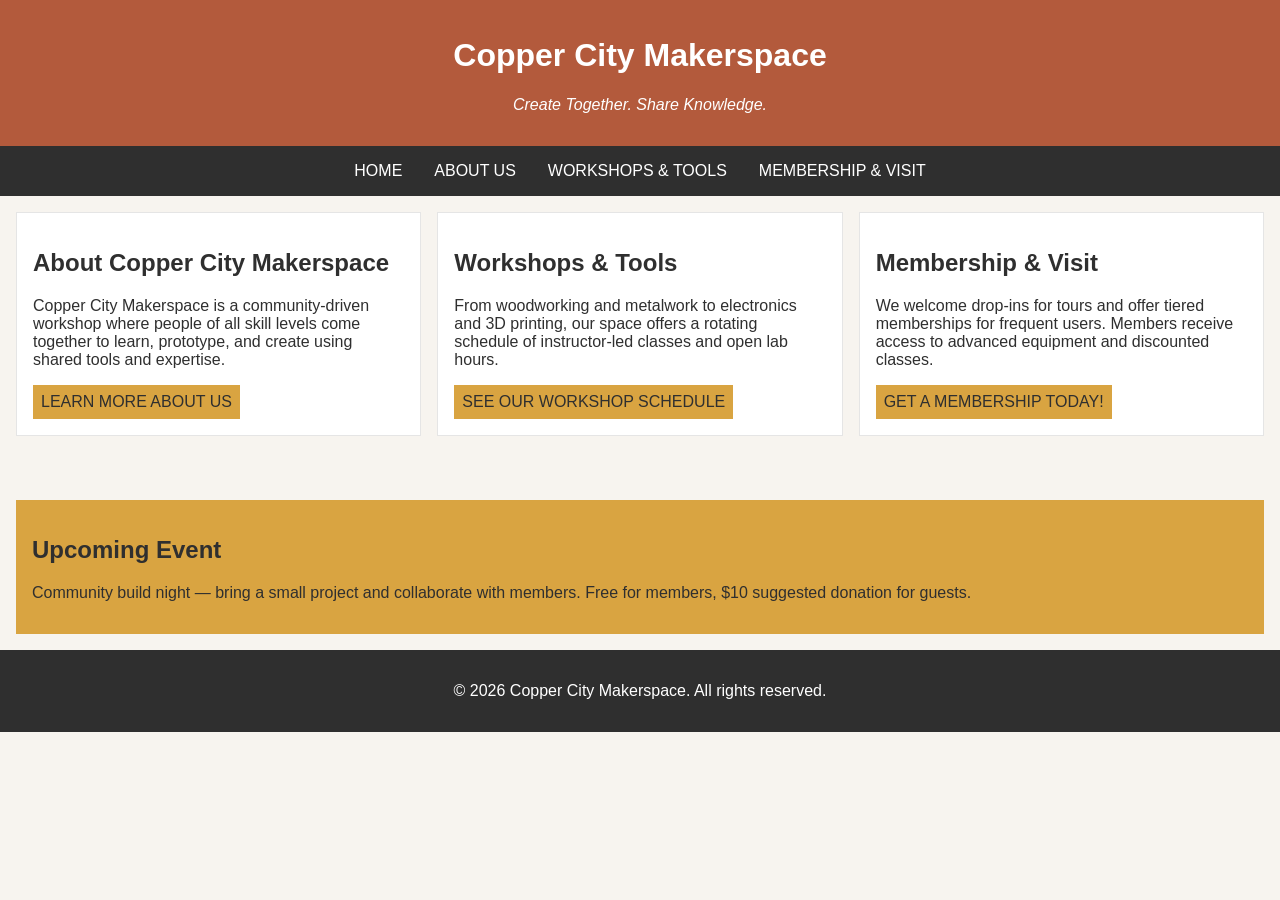
<file: index.html>
<!DOCTYPE html>
<html lang="en">
<head>
    <meta charset="UTF-8">
    <meta name="viewport" content="width=device-width, initial-scale=1.0">
    <link rel="stylesheet" href="styles.css">
    <title>Copper City Makerspace</title>
</head>
<body>
    <header>
        <h1>Copper City Makerspace</h1>
        <p>Create Together. Share Knowledge.</p>
    </header>
<nav>
    <ul>
        <li><a href="index.html">Home</a></li>
        <li><a href="about.html">About Us</a></li>
        <li><a href="workshops.html">Workshops & Tools</a></li>
        <li><a href="memberships.html">Membership & Visit</a></li>
    </ul>
</nav>
<main class="card-row">
<section id="about">
        <h2>About Copper City Makerspace</h2>
        <p>Copper City Makerspace is a community-driven workshop where people of all skill levels come together to learn, prototype, and create using shared tools and expertise.</p>
        <a href="about.html">Learn More About Us</a>
    </section>
<section id="workshops">
        <h2>Workshops & Tools</h2>
        <p>From woodworking and metalwork to electronics and 3D printing, our space offers a rotating schedule of instructor-led classes and open lab hours.</p>
        <a href="workshops.html">See Our Workshop Schedule</a>
    </section>
    <section id="memberships">
        <h2>Membership & Visit</h2>
        <p>We welcome drop-ins for tours and offer tiered memberships for frequent users. Members receive access to advanced equipment and discounted classes.</p>
        <a href="memberships.html">Get a Membership Today!</a>
    </section>
</main>
<aside>
    <h2>Upcoming Event</h2>
    <p>Community build night — bring a small project and collaborate with members. Free for members, $10 suggested donation for guests.</p>
</aside>
<footer>
    <p>&copy; 2026 Copper City Makerspace. All rights reserved.</p>
</footer>
</body>
</html>
</file>
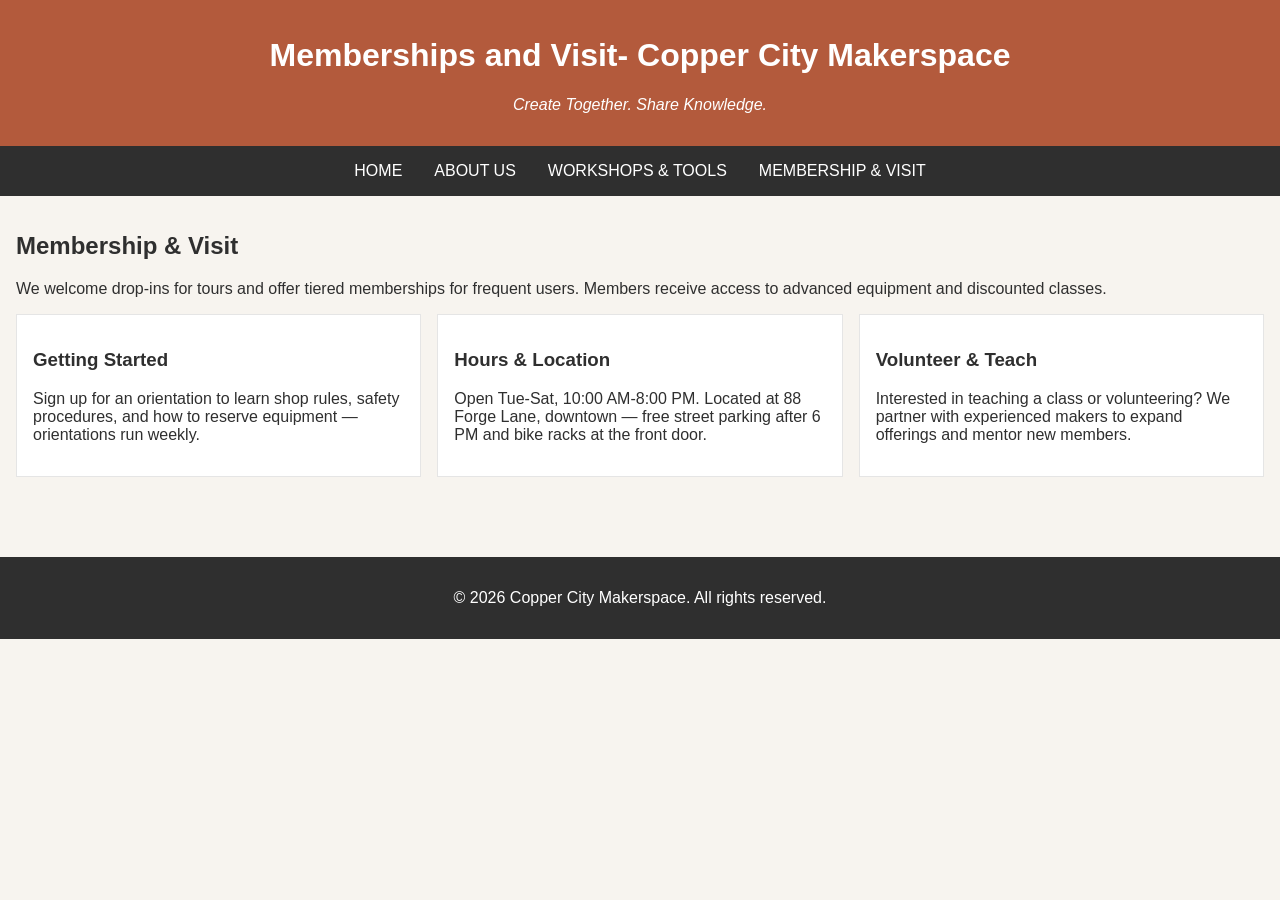
<file: memberships.html>
<!DOCTYPE html>
<html lang="en">
<head>
    <meta charset="UTF-8">
    <meta name="viewport" content="width=device-width, initial-scale=1.0">
    <link rel="stylesheet" href="styles.css">
    <title>Memberships- Copper City Makerspace</title>
</head>
<body>
        <header>
        <h1>Memberships and Visit- Copper City Makerspace</h1>
        <p>Create Together. Share Knowledge.</p>
    </header>
    <nav>
    <ul>
        <li><a href="index.html">Home</a></li>
        <li><a href="about.html">About Us</a></li>
        <li><a href="workshops.html">Workshops & Tools</a></li>
        <li><a href="memberships.html">Membership & Visit</a></li>
    </ul>
</nav>
<main>
        <section id="memberships">
        <h2>Membership & Visit</h2>
        <p>We welcome drop-ins for tours and offer tiered memberships for frequent users. Members receive access to advanced equipment and discounted classes.</p>
        <div class="card-row"> 
            <section>
                <h3>Getting Started</h3>
                <p>Sign up for an orientation to learn shop rules, safety procedures, and how to reserve equipment — orientations run weekly.</p>
            </section>
            <section>
                <h3>Hours & Location</h3>
                <p>Open Tue-Sat, 10:00 AM-8:00 PM. Located at 88 Forge Lane, downtown — free street parking after 6 PM and bike racks at the front door.</p>
            </section>
            <section>
                <h3>Volunteer & Teach</h3>
                <p>Interested in teaching a class or volunteering? We partner with experienced makers to expand offerings and mentor new members.</p>
            </section>
        </div>
    </section>
</main>
<footer>
    <p>&copy; 2026 Copper City Makerspace. All rights reserved.</p>
</footer>
</body>
</html>
</file>
<file: styles.css>
/* =====  CSS by Christina Carrasquilla, updated by Meaghan Hanlon =====  */

/* ===== Color Palette 

Copper:#B35A3C
Charcoal:#2F2F2F
Light Background:#F7F4EF
Card Background:#FFFFFF
Soft Gold:#D9A441
Border:#E5E5E5

===== */

/* ===== GLOBAL (Base) Styles ===== */

body {
    font-family: Arial, sans-serif;
    margin: 0;
    background-color: #F7F4EF;
    color: #2F2F2F;
    display:grid;
    grid-template-columns: 1fr;
}

header {
    background-color: #B35A3C;
    color: white;
    text-align: center;
    padding: 1rem;
}

header img {
    margin-top: 0.5rem;
}
header p {
    font-style:italic;
}
nav {
    background-color: #2F2F2F;
    padding:.5rem;
}

nav ul {
    list-style: none;
    margin: 0;
    padding: 0;
}

nav a {
    color: white;
    text-decoration: none;
    padding: 0.5rem;
    display: inline-block;
    text-transform:uppercase;
}

nav a:hover {
    background-color: #B35A3C;
}

main {
    padding: 1rem;
}

main a {
    background-color: #D9A441;
    color: #2F2F2F;
    text-decoration: none;
    padding: 0.5rem;
    display: inline-block;
    text-transform:uppercase;
}

main a:hover {
    background-color: #B35A3C;
    color: white ;
}
section {
    margin-bottom: 2rem;
}


.card-row section {
    background-color: white;
    border: 1px solid #E5E5E5;
    padding: 1rem;
}

img {
    display: block;
    margin-top: 0.5rem;
    max-width: 100%;
}

aside {
    background-color: #D9A441;
    padding: 1rem;
    margin: 1rem;
}

footer {
    background-color: #2F2F2F;
    color: white;
    text-align: center;
    padding: 1rem;
}
/* ===== MEDIA QUERY (MEDIUM) ===== */
@media screen and (min-width: 817px){
   nav ul {
    display: flex;
    justify-content: center;
    gap: 1rem;
    }

    .card-row {
        display: flex;
        gap: 1rem;
    }

    .card-row section {
        width: 30%;
    }
}
</file>
